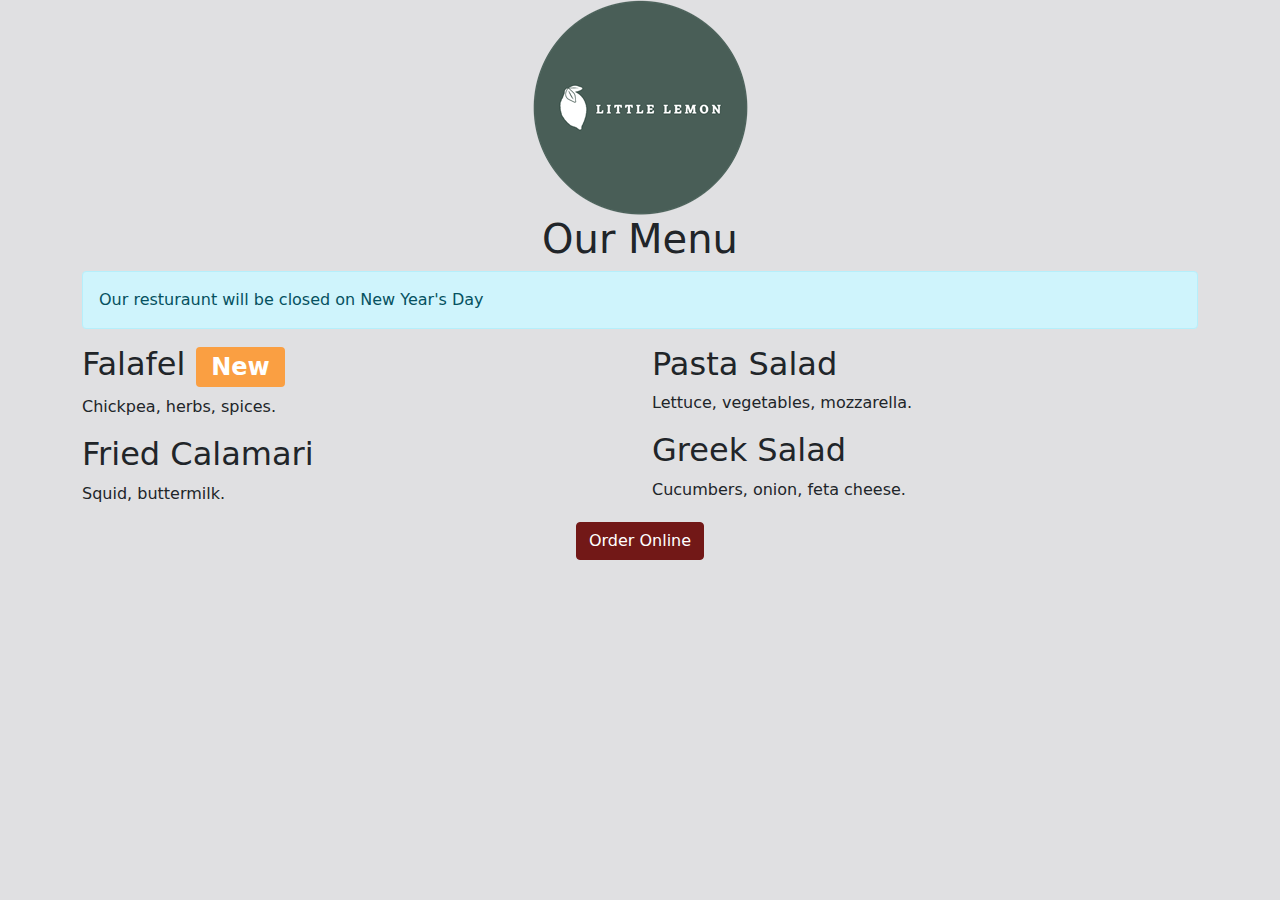
<file: intro-to-back-end-coursera/examine_the_page/examine_the_page/index.html>
<!DOCTYPE html>
<html>
<head>
    <title>Little Lemon</title>
    <link href="bootstrap.min.css" rel="stylesheet">
</head>
<body>
    <div class="container">
        <div class="row">
            <div class="col-12">
                <div class="text-center">
                    <img src="logo.png" class="img-fluid" id="logo1">
                </div>
            </div>
        </div>
        <div class="row">
            <div class="col-12">
                <div class="text-center">
                    <h1 id="menu">Our Menu</h1>
                </div>
                <div class="alert alert-info" role="alert">
                    Our resturaunt will be closed on New Year's Day
                </div>
            </div>
        </div>
        <div class="row">
            <div class="col-12 col-lg-6">
                <h2>Falafel <span class="badge bg-secondary">New</span></h2>
                <p>Chickpea, herbs, spices.</p>
                <h2>Fried Calamari</h2>
                <p>Squid, buttermilk.</p>
            </div>
            <div class="col-12 col-lg-6">
                <h2>Pasta Salad</h2>
                <p>Lettuce, vegetables, mozzarella.</p>
                <h2>Greek Salad</h2>
                <p>Cucumbers, onion, feta cheese.</p>
            </div>
        </div>
        <div class="row">
            <div class="col-12">
                <div class="text-center">
                    <button type="button" class="btn btn-primary">Order Online</button>
                </div>
            </div>
        </div>
    </div>
    <script src="bootstrap.bundle.min.js"></script>
</body>
</html>
</file>
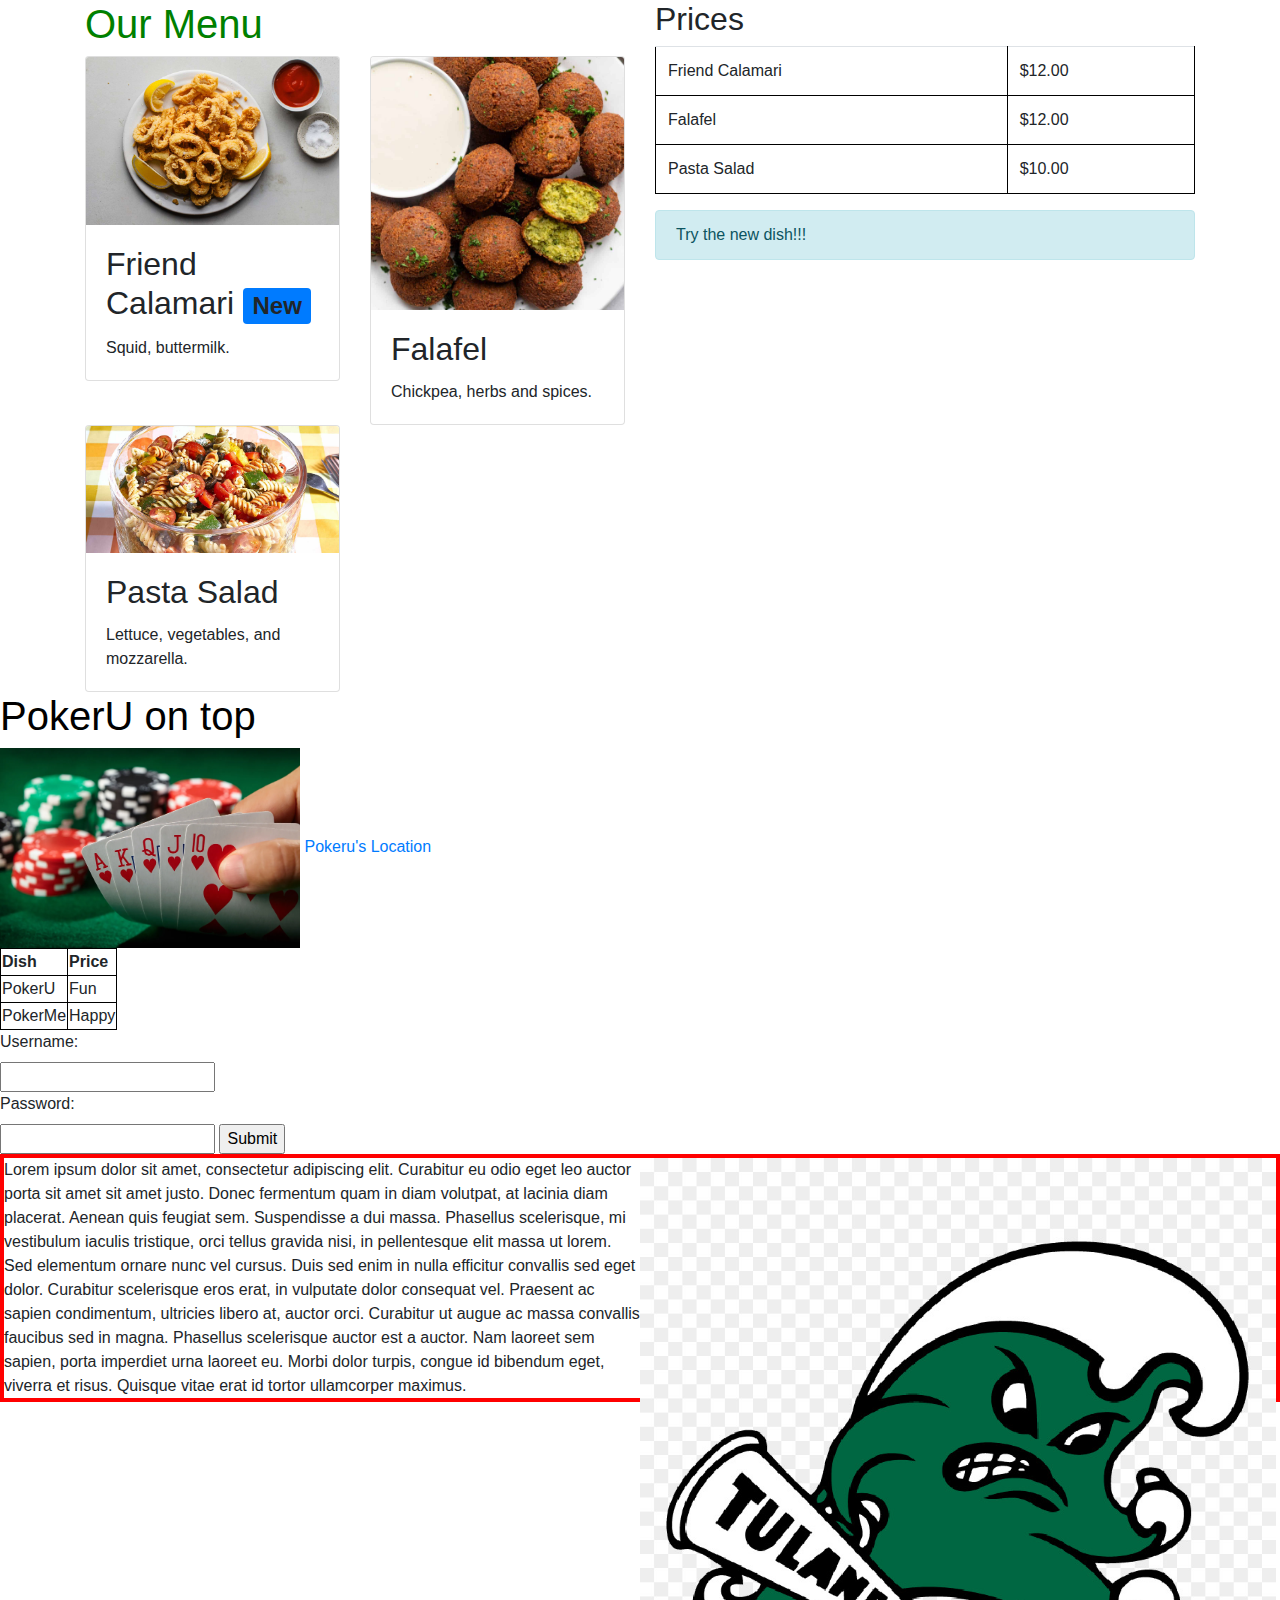
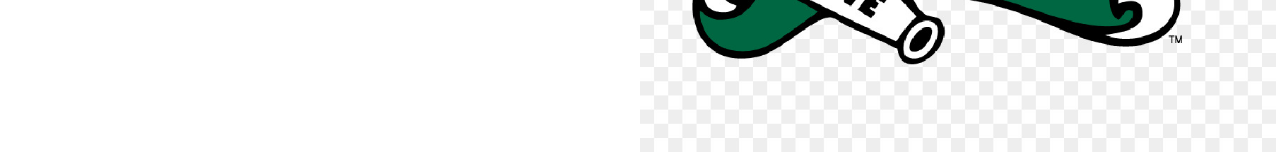
<file: demo.html>
<!DOCTYPE html>
<html lang="en">
<head>
  <link rel="stylesheet" href="https://cdn.jsdelivr.net/npm/bootstrap@4.3.1/dist/css/bootstrap.min.css" integrity="sha384-ggOyR0iXCbMQv3Xipma34MD+dH/1fQ784/j6cY/iJTQUOhcWr7x9JvoRxT2MZw1T" crossorigin="anonymous">
  <link rel="stylesheet" href="style.css">

  <script src="https://code.jquery.com/jquery-3.3.1.slim.min.js" integrity="sha384-q8i/X+965DzO0rT7abK41JStQIAqVgRVzpbzo5smXKp4YfRvH+8abtTE1Pi6jizo" crossorigin="anonymous"></script>
  <script src="https://cdn.jsdelivr.net/npm/popper.js@1.14.7/dist/umd/popper.min.js" integrity="sha384-UO2eT0CpHqdSJQ6hJty5KVphtPhzWj9WO1clHTMGa3JDZwrnQq4sF86dIHNDz0W1" crossorigin="anonymous"></script>
  <script src="https://cdn.jsdelivr.net/npm/bootstrap@4.3.1/dist/js/bootstrap.min.js" integrity="sha384-JjSmVgyd0p3pXB1rRibZUAYoIIy6OrQ6VrjIEaFf/nJGzIxFDsf4x0xIM+B07jRM" crossorigin="anonymous"></script>

  <meta charset="UTF-8">
  <meta name="viewport" content="width=device-width, initial-scale=1.0">
  <title>Document</title>
</head>
<body>
  <div class="container">
    <div class="row">
      <div class="col-12 col-lg-6">
        <h1>Our Menu</h1>
        <div class="row">
          <div class="col-12 col-lg-6">
            <div class="card">
              <img src="calamari.jpg" class="card-img-top">
              <div class="card-body">
                <h2 class="card-title">Friend Calamari <span class="badge bg-primary">New</span></h2>
                <p class="card-text">Squid, buttermilk.</p>
              </div>
            </div>
          </div>
          <div class="col-12 col-lg-6">
            <div class="card">
              <img src="falafel.jpg" class = "card-img-top"/>
              <div class="card-body">
                <h2 class="card-title">Falafel</h2>
                <p class="card-text">Chickpea, herbs and spices.</p>
              </div>
            </div>
          </div>
          <div class="col-12 col-lg-6">
            <div class="card">
              <img src="salad.jpg" class="card-img-top"/>
              <div class="card-body">
                <h2 class="card-title">Pasta Salad</h2>
                <p class="card-text">Lettuce, vegetables, and mozzarella.</p>
              </div>
            </div>
          </div>
        </div>
      </div>
      
      <div class="col-12 col-lg-6">
        <h2>Prices</h2>
        <table class="table">
          <tr>
            <td>Friend Calamari</td>
            <td>$12.00</td>
          </tr>
          <tr>
            <td>Falafel</td>
            <td>$12.00</td>
          </tr>
          <tr>
            <td>Pasta Salad</td>
            <td>$10.00</td>
          </tr>
        </table>
        <div class="alert alert-info" role="alert">
          Try the new dish!!!
        </div>
      </div>
    </div>  
  </div>
  <h1 id="header1"> PokerU on top </h1>
  <img src="poker.jpg" alt="Royal Flush" height="200" width = "300">
  <a href = "location.html"> Pokeru's Location </a>
  <table>
    <style>
      table, th, td {
        border: 1px solid black;
        border-collapse: collapse;
      } 
    </style>
    
    <tr>
      <th>Dish</th>
      <th>Price</th>
    </tr>
    <tr>
      <td>PokerU</td>
      <td>Fun</td>
    </tr>
    <tr>
      <td>PokerMe</td>
      <td>Happy</td>
    </tr>
  </table>

  <form action="/registration" method="post">
    <label for="username">Username:</label><br>
    <input type="text" name="username"><br>

    <label for="password">Password:</label><br>
    <input type="password"/>
    <input type="submit"/>
  </form>

  <div class = "parent">
    <img src="tulane-logo.jpg" class="child"> Lorem ipsum dolor sit amet, consectetur adipiscing elit. Curabitur eu odio eget leo auctor porta sit amet sit amet justo. Donec fermentum quam in diam volutpat, at lacinia diam placerat. Aenean quis feugiat sem. Suspendisse a dui massa. Phasellus scelerisque, mi vestibulum iaculis tristique, orci tellus gravida nisi, in pellentesque elit massa ut lorem. Sed elementum ornare nunc vel cursus. Duis sed enim in nulla efficitur convallis sed eget dolor. Curabitur scelerisque eros erat, in vulputate dolor consequat vel. Praesent ac sapien condimentum, ultricies libero at, auctor orci. Curabitur ut augue ac massa convallis faucibus sed in magna. Phasellus scelerisque auctor est a auctor. Nam laoreet sem sapien, porta imperdiet urna laoreet eu. Morbi dolor turpis, congue id bibendum eget, viverra et risus. Quisque vitae erat id tortor ullamcorper maximus.
  </div>
  <!--git commit -m 'message'-->
</body>
</html>
</file>
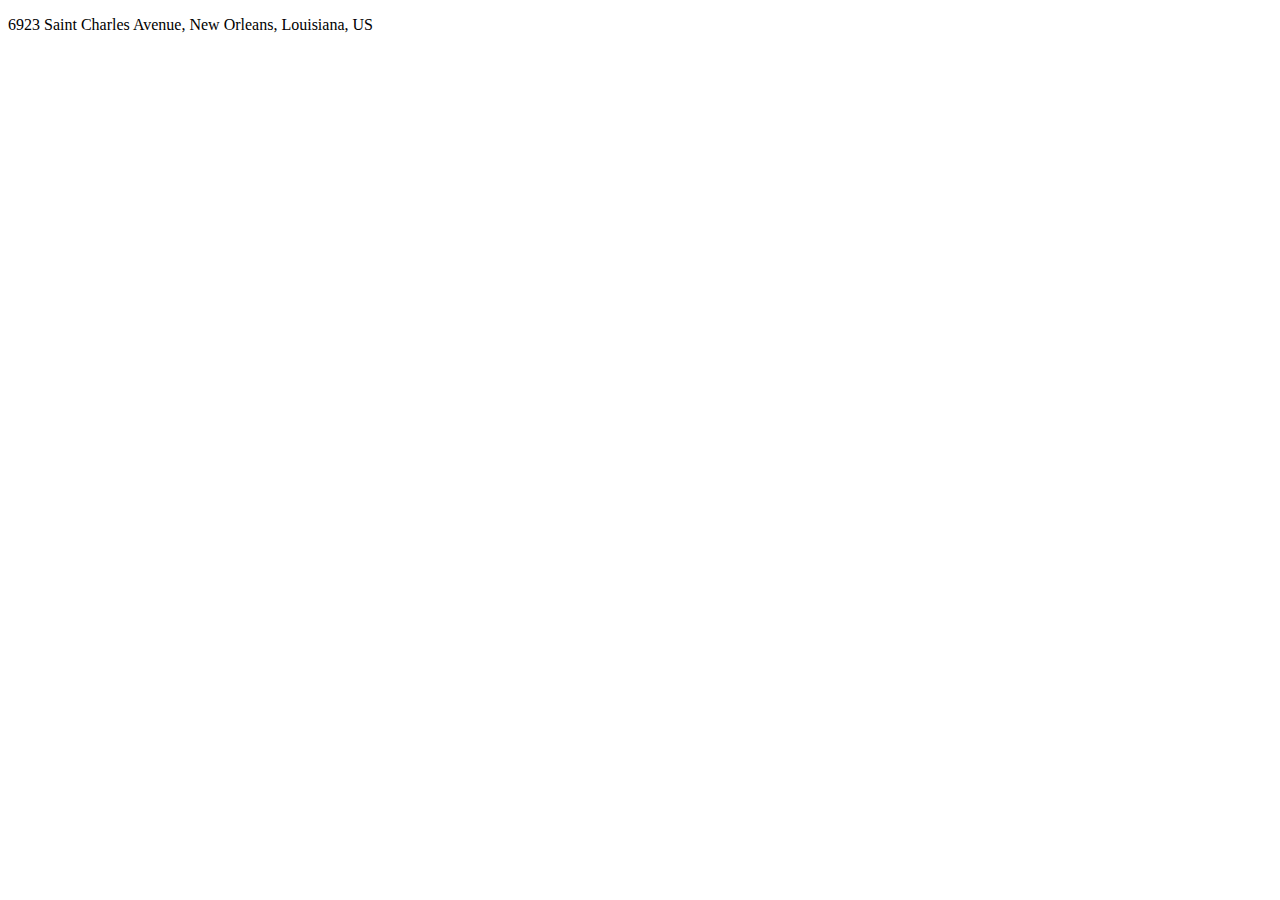
<file: location.html>
<!DOCTYPE html>
<html lang="en">
<head>
  <meta charset="UTF-8">
  <meta name="viewport" content="width=device-width, initial-scale=1.0">
  <title>Document</title>
</head>
<body>
  <p> 6923 Saint Charles Avenue, New Orleans, Louisiana, US </p>
</body>
</html>
</file>
<file: style.css>
h1 {
  color: green
}

#header1 {
  color: black;
}

.parent {
  border: 4px solid red;
}

.child {
  display: block;
  width: 50%;
  margin: auto;
  float: right;
}
</file>
